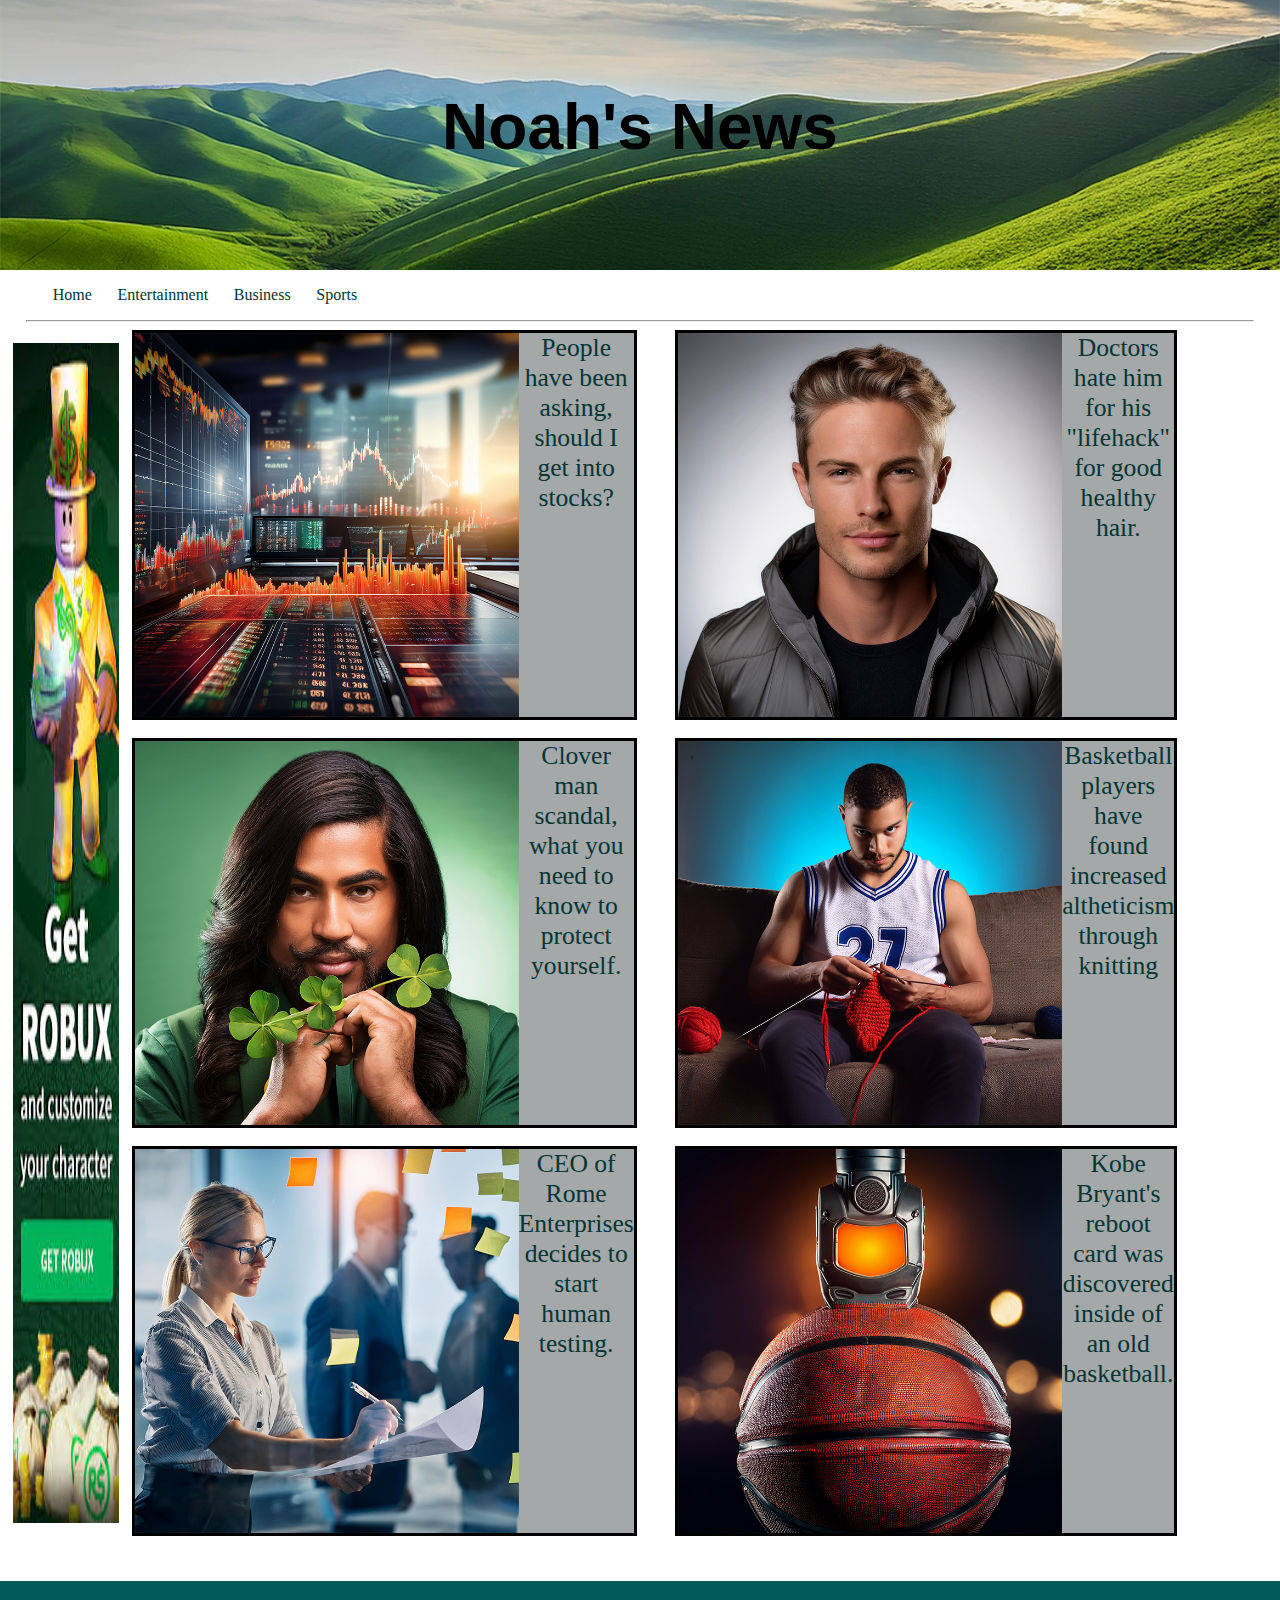
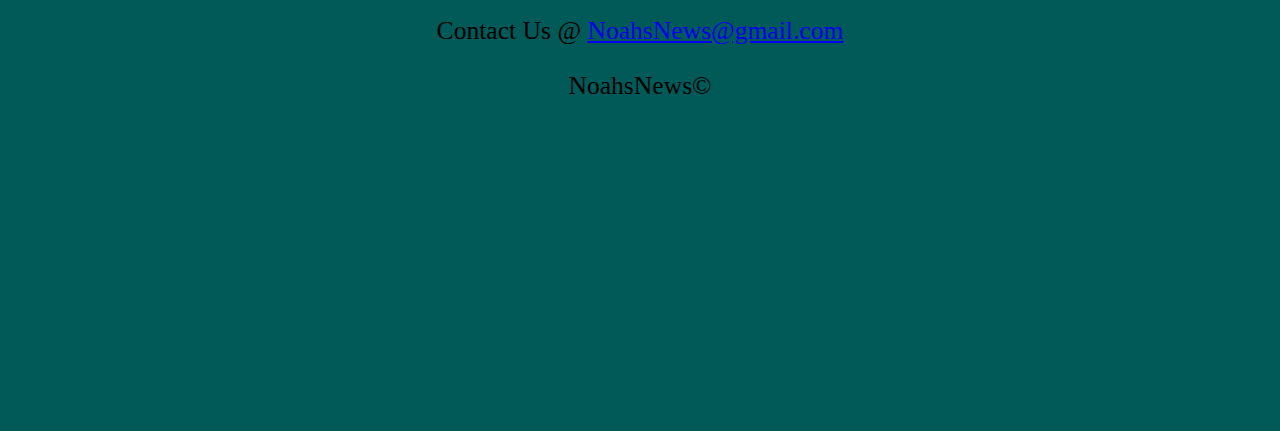
<file: index.html>
<!DOCTYPE html>
<html lang="en">
<head>
    <meta charset="UTF-8">
    <meta name="viewport" content="width=device-width, initial-scale=1.0">
    <title>Home</title>
    <link rel="stylesheet" href="styles.css">
</head>
<body>
    <header>
        <h1>Noah's News</h1>
    </header>

    <nav>
        <ul>
            <li><a href="">Home</a></li>
            <li><a href="Entertainment.html">Entertainment</a></li>
            <li><a href="Business.html">Business</a></li>
            <li><a href="Sports.html">Sports</a></li>
        </ul>
        <hr> 
    </nav>

    <main>
        <img src="Images/ad.jpg" alt="">
        <div class="gallery">
            <div>
                <a href="">
                    <article>
                        <img src="Images/stocks_.png" alt="">
                        <figcaption>People have been asking, should I get into stocks?</figcaption>
                    </article>
                </a>
            </div>

            <div>
                <a href="">
                    <article>
                        <img src="Images/modern celebrity.png" alt="">
                        <figcaption>Doctors hate him for his "lifehack" for good healthy hair.</figcaption>
                    </article>
                </a>
            </div>
            <div>
                <a href="">
                    <article>
                        <img src="Images/donald clover commiting a scandal_.png" alt="">
                        <figcaption>Clover man scandal, what you need to know to protect yourself. </figcaption>
                    </article>
                </a>
            </div>
            <div>
                <a href="">
                    <article>
                        <img src="Images/crocheting.png" alt="">
                        <figcaption>Basketball players have found increased altheticism through knitting</figcaption>
                    </article>
                </a>
            </div>
            <div>
                <a href="">
                    <article>
                        <img src="Images/business leader planning 10-12-2024 at 09-31-25.png" alt="">
                        <figcaption>CEO of Rome Enterprises decides to start human testing.</figcaption>
                    </article>
                </a>
            </div>
            <div>
                <a href="">
                    <article>
                        <img src="Images/kobe's reboot card 10-12-2024 at 09-41-09.png" alt="">
                        <figcaption>Kobe Bryant's reboot card was discovered inside of an old basketball.</figcaption>
                    </article>
                </a>
            </div>
        </div>
        
    </main>

<footer>
    <div>
        <p>Contact Us @ <a href="mailto:NoahsNews@gmail.com">NoahsNews@gmail.com</a></p>
        <p>NoahsNews©</p>
    </div>
</footer>
    
</body>
</html>
</file>
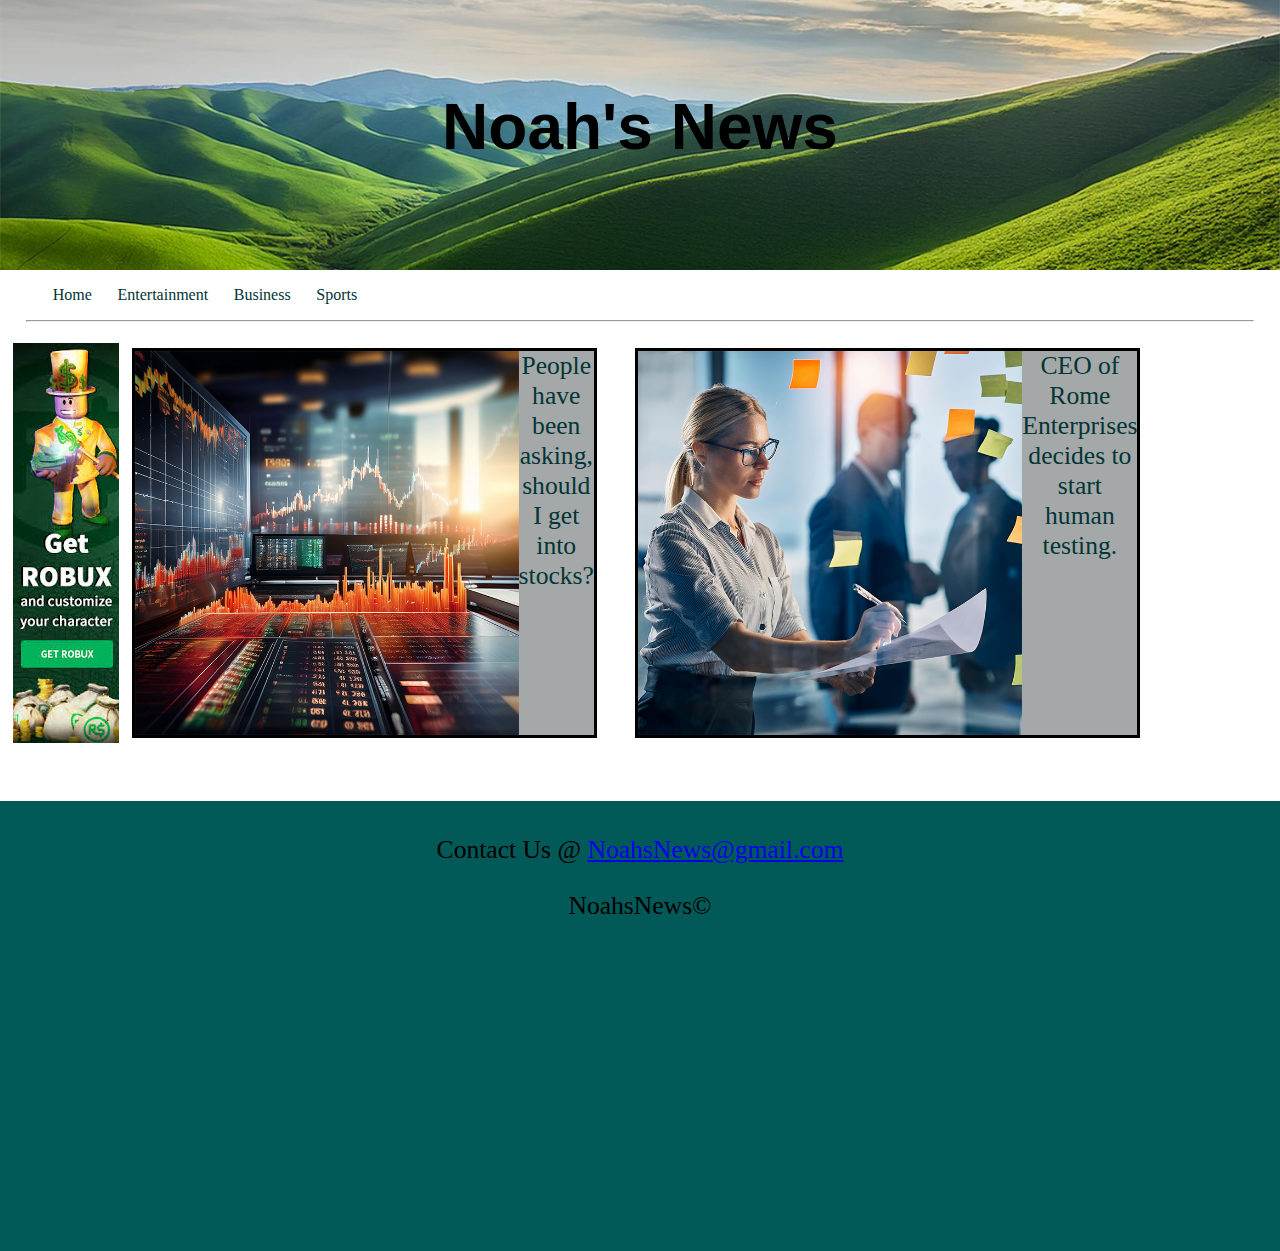
<file: Business.html>
<!DOCTYPE html>
<html lang="en">
<head>
    <meta charset="UTF-8">
    <meta name="viewport" content="width=device-width, initial-scale=1.0">
    <title>Business</title>
    <link rel="stylesheet" href="styles.css">
</head>
<body>
    <header>
        <h1>Noah's News</h1>
    </header>

    <nav>
        <ul>
            <li><a href="index.html">Home</a></li>
            <li><a href="Entertainment.html">Entertainment</a></li>
            <li><a href="">Business</a></li>
            <li><a href="Sports.html">Sports</a></li>
        </ul>
        <hr> 
    </nav>

    <main>
        <img src="Images/ad.jpg" alt="">
        
        <div class="gallery">
            <div>
                <a href="">
                    <article>
                        <img src="Images/stocks_.png" alt="">
                        <figcaption>People have been asking, should I get into stocks?</figcaption>
                    </article>
                </a>
            </div>

            <div>
                <a href="">
                    <article>
                        <img src="Images/business leader planning 10-12-2024 at 09-31-25.png" alt="">
                        <figcaption>CEO of Rome Enterprises decides to start human testing.</figcaption>
                    </article>
                </a>
            </div>
        </div>
        
    </main>

<footer>
    <div>
        <p>Contact Us @ <a href="mailto:NoahsNews@gmail.com">NoahsNews@gmail.com</a></p>
        <p>NoahsNews©</p>
    </div>
</footer>
    
</body>
</html>
</file>
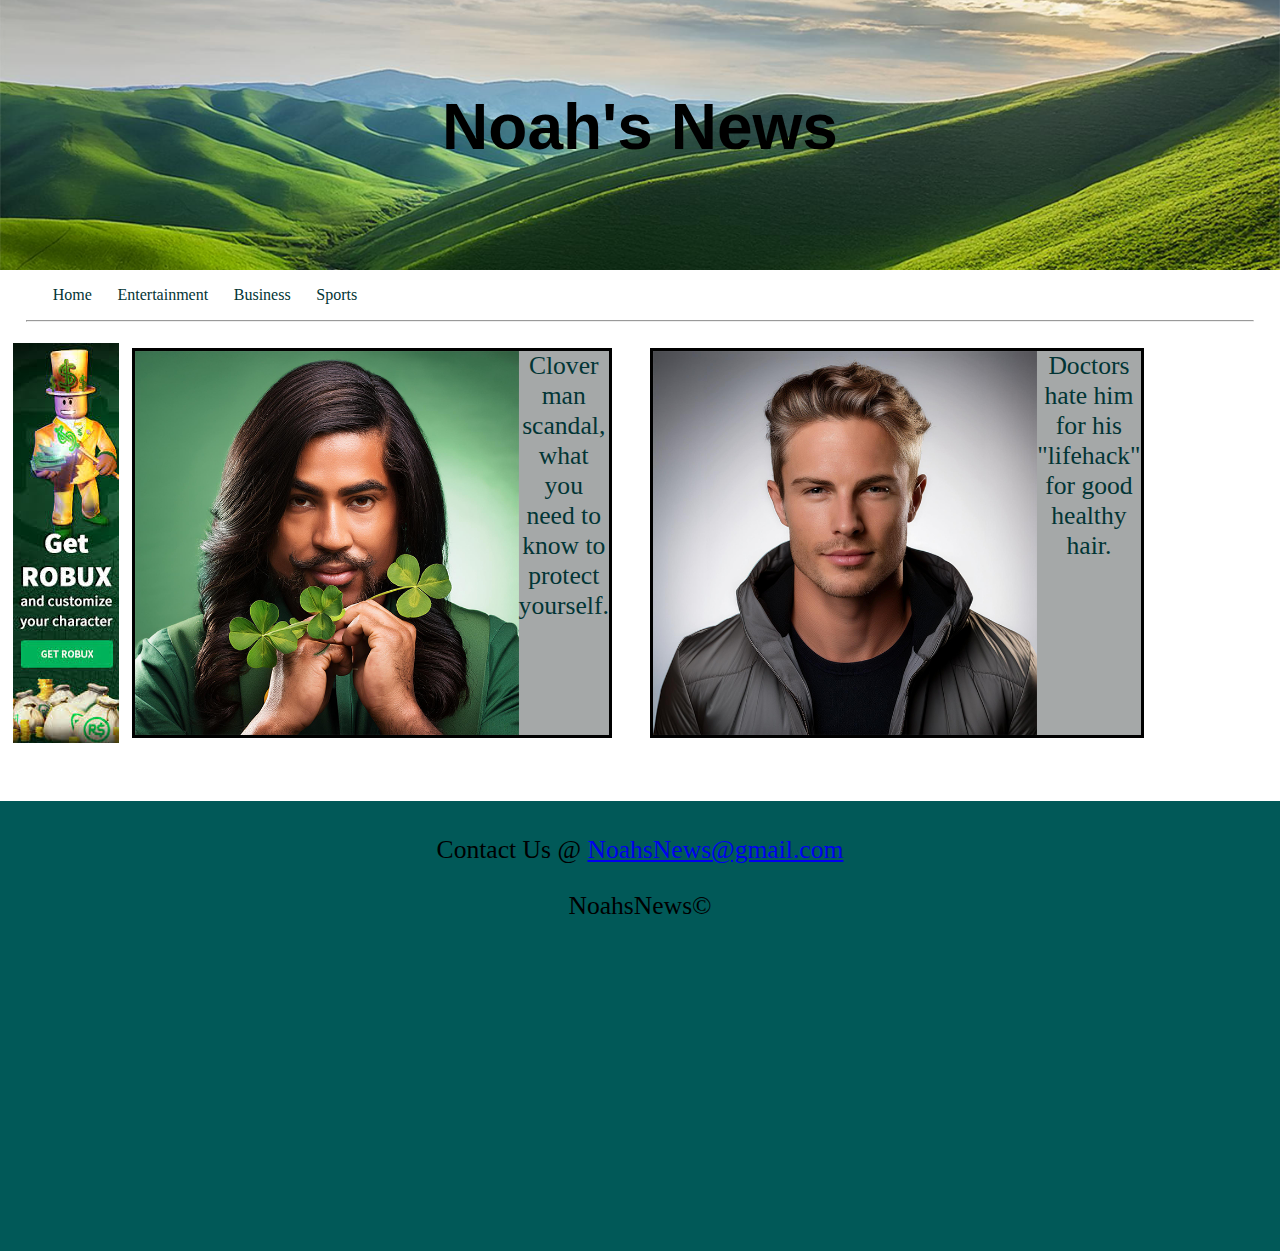
<file: Entertainment.html>
<!DOCTYPE html>
<html lang="en">
<head>
    <meta charset="UTF-8">
    <meta name="viewport" content="width=device-width, initial-scale=1.0">
    <title>Document</title>
    <link rel="stylesheet" href="styles.css">
</head>
<body>
    <header>
        <h1>Noah's News</h1>
    </header>

    <nav>
        <ul>
            <li><a href="index.html">Home</a></li>
            <li><a href="">Entertainment</a></li>
            <li><a href="Business.html">Business</a></li>
            <li><a href="Sports.html">Sports</a></li>
        </ul>
        <hr> 
    </nav>

    <main>
        <img src="Images/ad.jpg" alt="">
        
        <div class="gallery">
            <div>
                <a href="">
                    <article>
                        <img src="Images/donald clover commiting a scandal_.png" alt="">
                        <figcaption>Clover man scandal, what you need to know to protect yourself. </figcaption>
                    </article>
                </a>
            </div>
            
            <div>
                <a href="">
                    <article>
                        <img src="Images/modern celebrity.png" alt="">
                        <figcaption>Doctors hate him for his "lifehack" for good healthy hair.</figcaption>
                    </article>
                </a>
            </div>
        </div>
        
    </main>

<footer>
    <div>
        <p>Contact Us @ <a href="mailto:NoahsNews@gmail.com">NoahsNews@gmail.com</a></p>
        <p>NoahsNews©</p>
    </div>
</footer>
    
</body>
</html>
</file>
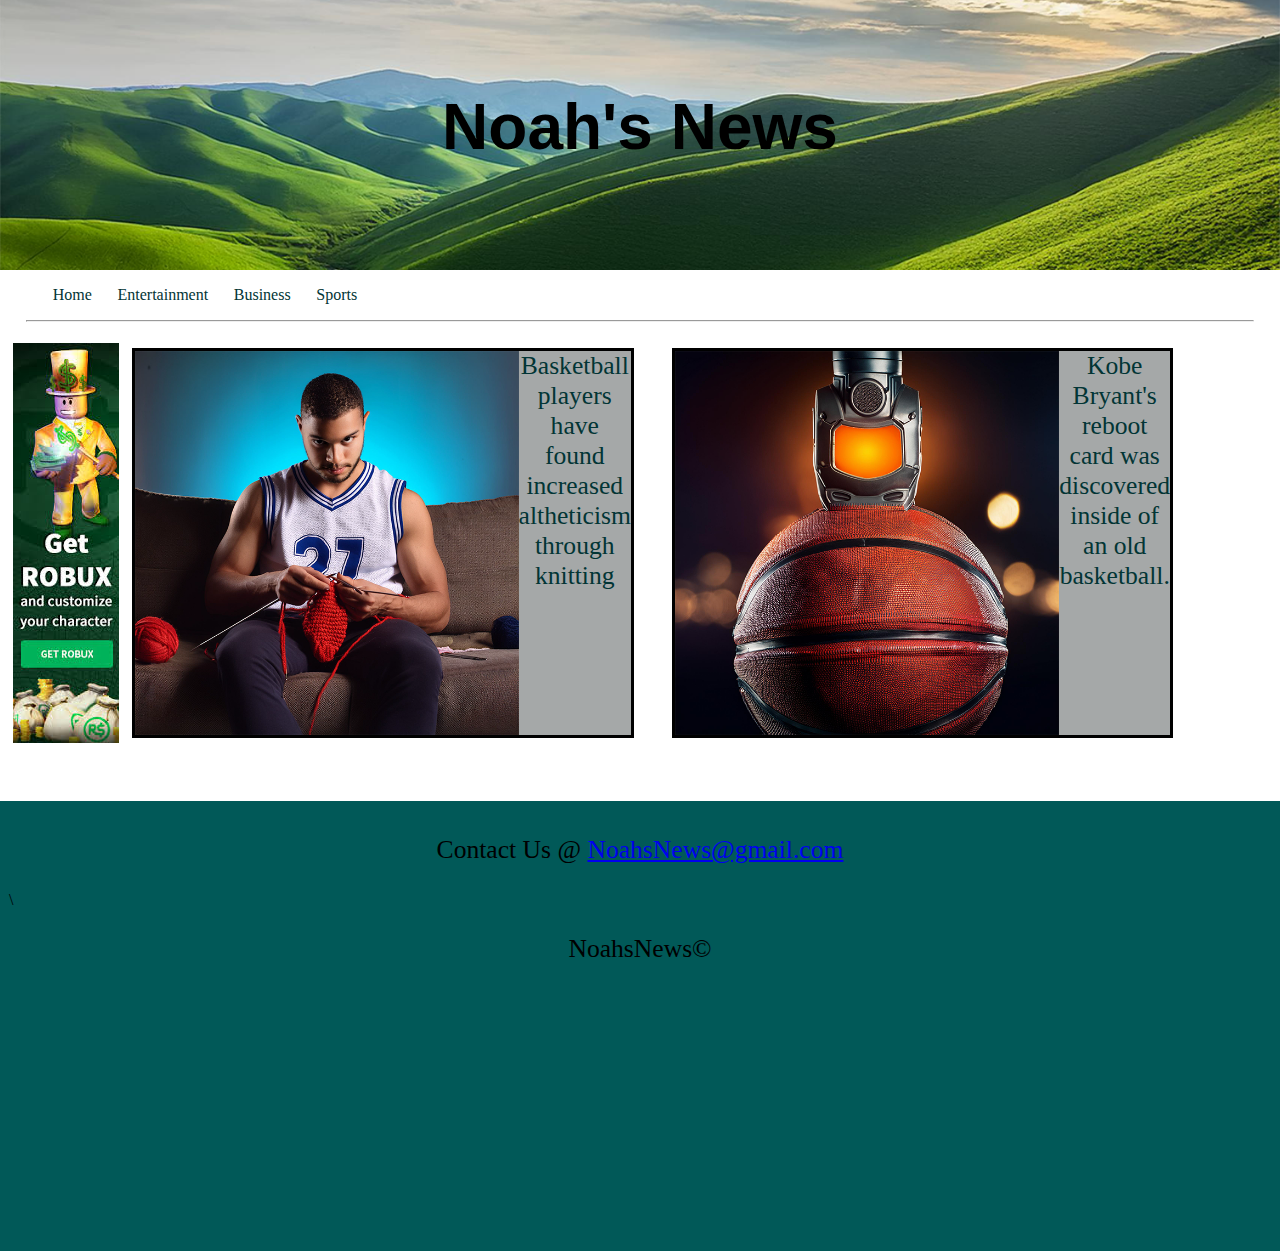
<file: Sports.html>
<!DOCTYPE html>
<html lang="en">
<head>
    <meta charset="UTF-8">
    <meta name="viewport" content="width=device-width, initial-scale=1.0">
    <title>Sports</title>
    <link rel="stylesheet" href="styles.css">
</head>
<body>
    <header>
        <h1>Noah's News</h1>
    </header>

    <nav>
        <ul>
            <li><a href="index.html">Home</a></li>
            <li><a href="Entertainment.html">Entertainment</a></li>
            <li><a href="Business.html">Business</a></li>
            <li><a href="">Sports</a></li>
        </ul>
        <hr> 
    </nav>

    <main>
        <img src="Images/ad.jpg" alt="">
        
        <div class="gallery">
            <div>
                <a href="">
                    <article>
                        <img src="Images/crocheting.png" alt="">
                        <figcaption>Basketball players have found increased altheticism through knitting</figcaption>
                    </article>
                </a>
            </div>
            <div>
                <a href="">
                    <article>
                        <img src="Images/kobe's reboot card 10-12-2024 at 09-41-09.png" alt="">
                        <figcaption>Kobe Bryant's reboot card was discovered inside of an old basketball.</figcaption>
                    </article>
                </a>
            </div>
        </div>
      
    </main>

<footer>
    <div>
        <p>Contact Us @ <a href="mailto:NoahsNews@gmail.com">NoahsNews@gmail.com</a></p>\
        <p>NoahsNews©</p>
    </div>
</footer>
    
</body>
</html>
</file>
<file: styles.css>
/* #region Variables */
:root{
    --blue: #0FC2C0;
    --ocean: #0CABA8;
    --aqua: #008F8C;
    --teal: #015958;
    --dark: #023535;
    --gray: #8d9191c9;
}
/* #endregion */
/* #region Header */
body{
    margin: 0;
    display: flex;
    flex-direction: column;
    min-height: 100vh;
}
header {
    height: 30vh;
    width: 100%;
    background-repeat: no-repeat;
    background-size: cover;
    top: 0;
    margin-top: 0;   

    background-image: url(Images/header\ image\ for\ news\ website\ green\ hills_.png);
    background-position: center;
    background-attachment: scroll;
}

header>h1{
    margin: 0;
    text-align: center;
    padding-top: 10vh;
    font-size: 5vw;
    font-family: Verdana, Geneva, Tahoma, sans-serif;
}

/* #endregion */
/* #region Navigation */
nav>ul{
    display: flex;
}
nav>hr{
    margin-left: 2vw;
    margin-right: 2vw;
}
nav>ul>li>a{
    text-decoration: none;
    color: var(--dark);

    padding-left: 1vw;
    padding-right: 1vw;
}
nav>ul>li{
    list-style: none;
}
/* #endregion */
/* #region Main */
main{
    display: flex;
}
main>img{
    margin: 1vw; 

    width: 15vw;
}
.gallery{
    display: grid;
    grid-template-columns: repeat(2, auto);
    
    row-gap: 2vh;
    column-gap: 3vw;

    margin-right: 15vw;
}
.gallery>div {
    margin: auto;

}
.special{
  grid-column: 1 / span 2;
  padding-left: 25vw;
  padding-right: 25vw;
 
}

.gallery>div>a{
    text-decoration: none;
    color: var(--dark);
}

.gallery>div>a>article{
    display: flex;
    background-color: var(--gray);
    border: black solid;
    font-size: 2vw;
    text-align: center;

    
}
.gallery>div>a>article>img{
    width: 15em;
   
}

/* #endregion */
/* #region Footer */
    footer{
        margin-top: 5vh;
        margin-bottom: 0;
        padding: 0;
        background-color: var(--teal);
        height: 50vh;
        width: 100vw;
    }
    footer>div{
        padding: 1vh;
        

    }
    footer>div>p{
        text-align: center;
        font-size: 2vw;
    }
/* #endregion */

@media screen and (max-width:770px){

    header>h1{
        font-size: 10vw;
    }
    nav>ul>li>a{
        font-size: 5vw;
    }
  
    footer>div>p{
        text-align: center;
        padding: 1vh;
        font-size: 5vw;
    }
    .gallery {
        grid-template-columns: repeat(1, auto);
        
    }
    
    .gallery>div>a>article{
        width: 70vw;
        
       
    }
    .gallery>div>a>article>figcaption{
        font-size: 4vw;
        padding: 1vw;
    }
}
</file>
